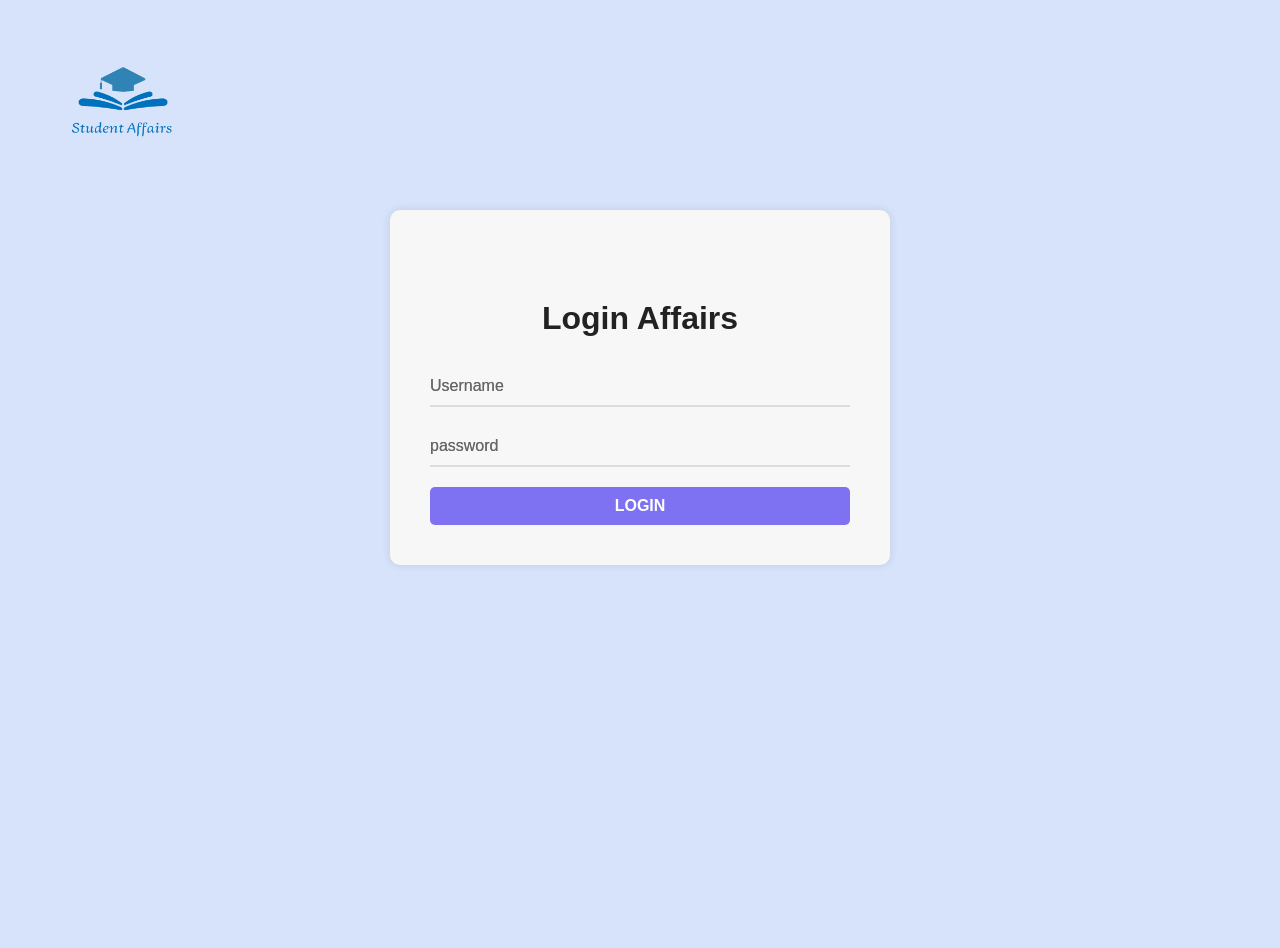
<file: index.html>
<!DOCTYPE html>
<html>

<head>
    <title>
        Homepage
    </title>
    <meta charset="UTF-8">
    <link rel="stylesheet" href="style/style.css"> 
</head>

<body>
    <header >
        <img src="images/final_logo.png" alt="Logo" width="150" height="130"/>
        <nav class="navigationBar">
            <li> <a href="#" class="active">Home</a></li>
            <li class="navBar-options">
                <a href="#" class="options-btn">Options</a>
                <div class="dropdown-content">
                    <a href="add_student.html"> Add new student</a>
                    <a href="view_Students.html"> View students</a>
                    <a href="assign-department.html"> Assign Department</a>
                </div>
            </li>
            <li><a href="contact.html"> Contact Us</a></li>
            <li><a id="logout" href="">Logout</a></li>            
            

        </nav>
    </header>
    <h1 class="mainTitle">Welcome to Students affair</h1>
    <br><br><br>
    <h2 class="second_title">How can we help you?</h2>
    <br>

    <div class="row">
        <div class="col">
            <img src="images/add_new.png" width="150" height="150"/>
            <p class="paragraph">you can add a new student to the system</p>
        </div>

        <div class="col">
            <img src="images/view_students.png" width="170" height="170"/>
            <p class="paragraph">you can view all students in separate page rendered in a table with a related set of attributes</p>
        </div>

        <div class="col">
            <img src="images/search.png" width="150" height="150"/>
            <p class="paragraph">you can search for student by name , id , level , status , date of birth , GPA , gender , email , department or phone number</p>
        </div>
    </div>


    <div class="row">
        <div class="col">
            <img src="images/edit.png" width="150" height="150"/>
            <p class="paragraph">you can update an existing student information except department , and can you can also change status of student from active to inactive or vice versa from the table viewing all students</p>
        </div>

        <div class="col">
            <img src="images/department.png" width="150" height="150"/>
            <p class="paragraph">you can select specific student after searching to assign department through the student's department assignment page</p>
        </div>

        <div class="col">
            <img src="images/delete.png" width="150" height="150"/>
            <p class="paragraph">you can delete an existing student data through a delete button in edit student data page with a confirmation dialogue for the action before deletion occurs</p>
        </div>
    </div>
    <br><br><br>


    <script src="scripts/logout.js"></script>
</body>


</html>
</file>
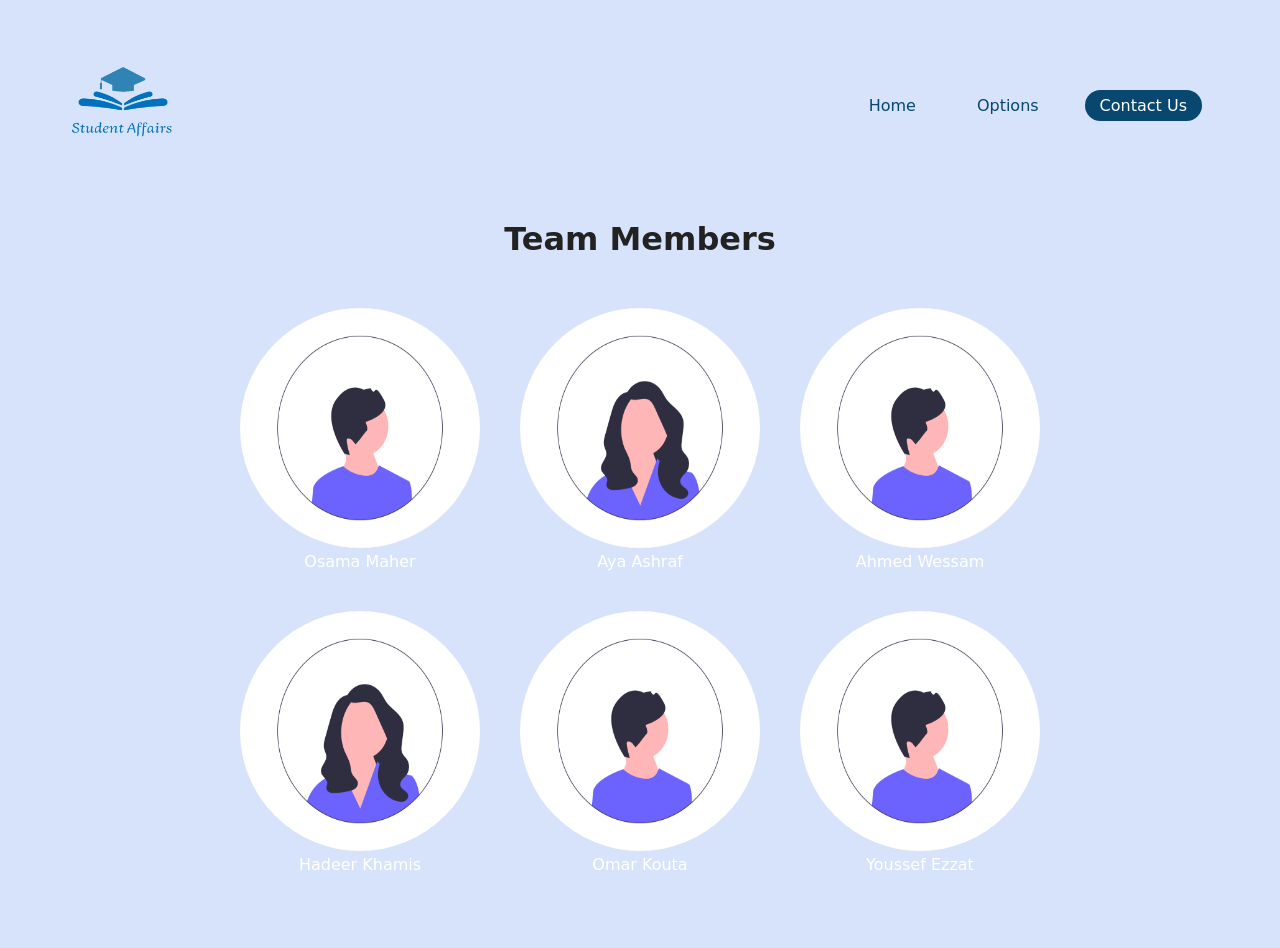
<file: contact.html>
<!DOCTYPE html>
<html>
    <head>
        <title>
            Contact Us
        </title>
        <meta charset="UTF-8" />
        <link rel="stylesheet" href="style/style.css" />
    </head>

    <body>
        <header>
            <img src="images/final_logo.png" alt="Logo" width="150" height="130" />
            <nav class="navigationBar">
                <li><a href="index.html">Home</a></li>
                <li class="navBar-options">
                    <a href="#" class="options-btn">Options</a>
                    <div class="dropdown-content">
                        <a href="add_student.html"> Add new student</a>
                        <a href="view_Students.html"> View students</a>
                    </div>
                </li>
                <li><a href="#" class="active"> Contact Us</a></li>
            </nav>
        </header>

        <div class="teamMember">
            <h1 class="mainTitle">Team Members</h1>
            <div class="row">
                <div class="col">
                    <img src="images/male-avatar.png" alt="picture" width="240" height="240" />
                    <br />
                    <a href="mailto:osama392maher@gmail.com" class="names">Osama Maher</a>
                </div>
                <div class="col">
                    <img src="images/female-avatar.png" alt="picture" width="240" height="240" />
                    <br />
                    <a href="mailto:aya851821@gmail.com" class="names">Aya Ashraf</a>
                </div>
                <div class="col">
                    <img src="images/male-avatar.png" alt="picture" width="240" height="240" />
                    <br />
                    <a href="mailto:awessam127@gmail.com" class="names">Ahmed Wessam</a>
                </div>
            </div>
            <div class="row">
                <div class="col">
                    <img src="images/female-avatar.png" alt="picture" width="240" height="240" />
                    <br />
                    <a href="mailto:hadeerabdelnaser94@gmail.com" class="names">Hadeer Khamis</a>
                </div>
                <div class="col">
                    <img src="images/male-avatar.png" alt="picture" width="240" height="240" />
                    <br />
                    <a href="mailto:omarkouta551@gmail.com" class="names">Omar Kouta</a>
                </div>
                <div class="col">
                    <img src="images/male-avatar.png" alt="picture" width="240" height="240" />
                    <br />
                    <a href="mailto:abdelazizyoussef2020@gmail.com" class="names">Youssef Ezzat</a>
                </div>

            </div>
        </div>
    </body>
</html>
</file>
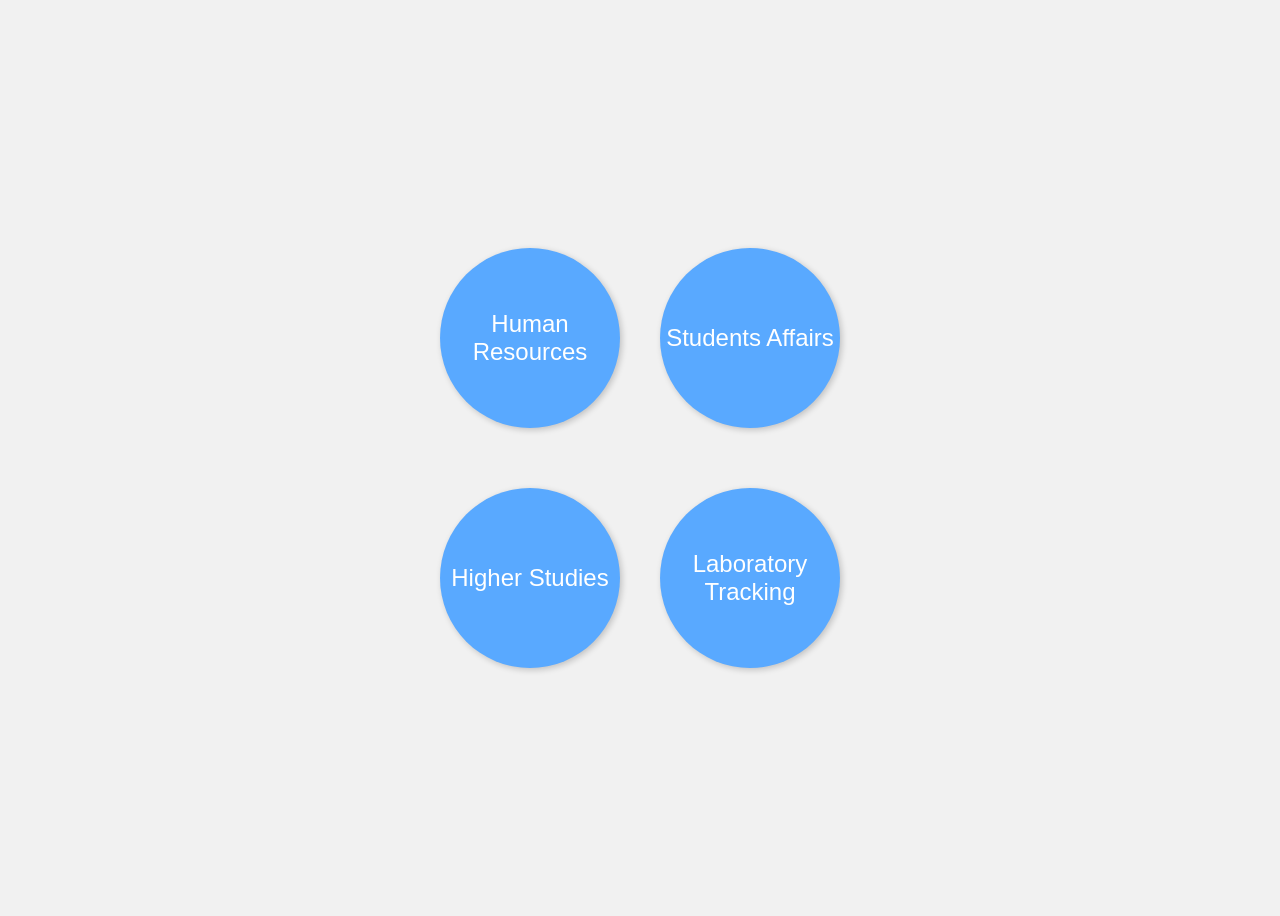
<file: gate.html>
<!DOCTYPE html>
<html>
<head>
  <meta charset="UTF-8">
  <title>Buttons</title>
  <link rel="stylesheet" href="style/gate.css">
</head>
<body>

  <div class="button-container">
    <div class="button-row">
      <a href="notfound.html"><button class="wrong-btn">Human Resources</button></a>
      <a href="index.html"><button class="correct-btn">Students Affairs</button></a>
    </div>
    <div class="button-row">
      <a href="notfound.html"><button class="wrong-btn">Higher Studies</button></a>
      <a href="notfound.html"><button class="wrong-btn">Laboratory Tracking</button></a>
    </div>
  </div>

</body>
</html>
</file>
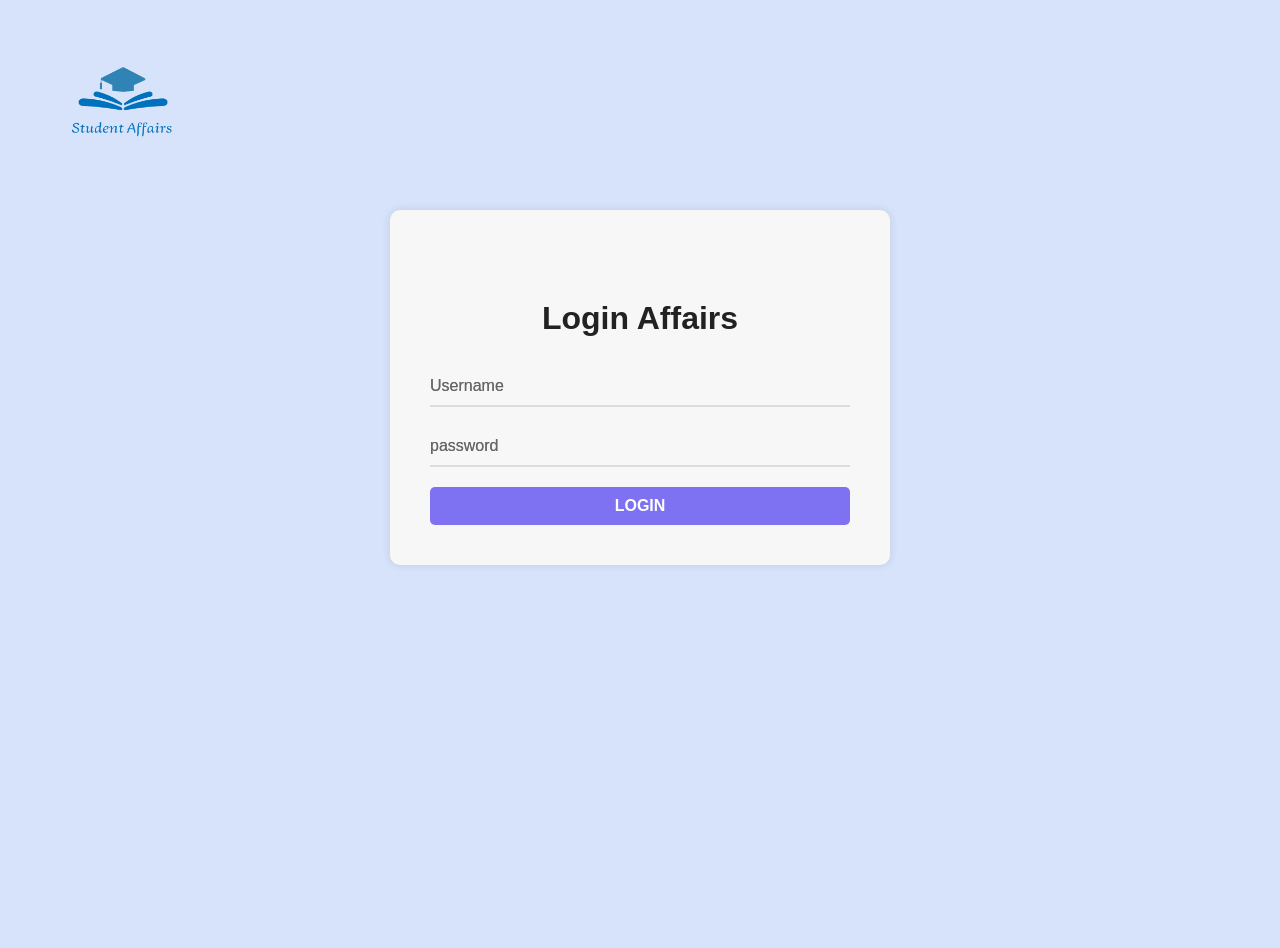
<file: login.html>
<!DOCTYPE html>
<html>

<head>
    <title>
        Login Affairs
    </title>
    <meta charset="UTF-8">
    <link rel="stylesheet" href="style/style.css"> 
</head>

<body>
    <header>
        <img src="images/final_logo.png" alt="Logo" width="150" height="130" />
    </header>

        <div class="container">
            <form id="addStudentForm" action="" class="form">
                <h1 class="mainTitle">Login Affairs</h1>
                <div class="add_new">
                    <input type="text" placeholder="Username" class="input" id="username">
                    <label class="label">Username</label>
                </div>
    
                <div class="add_new">
                    <input type="password" placeholder="password" class="input" id="password">
                    <label class="label">password</label>
                </div>

                <button type="submit" class="submit">Login</button>

            </form>
        </div>

    </header>
    <script src="scripts/login.js"></script>
</body>
</html>
</file>
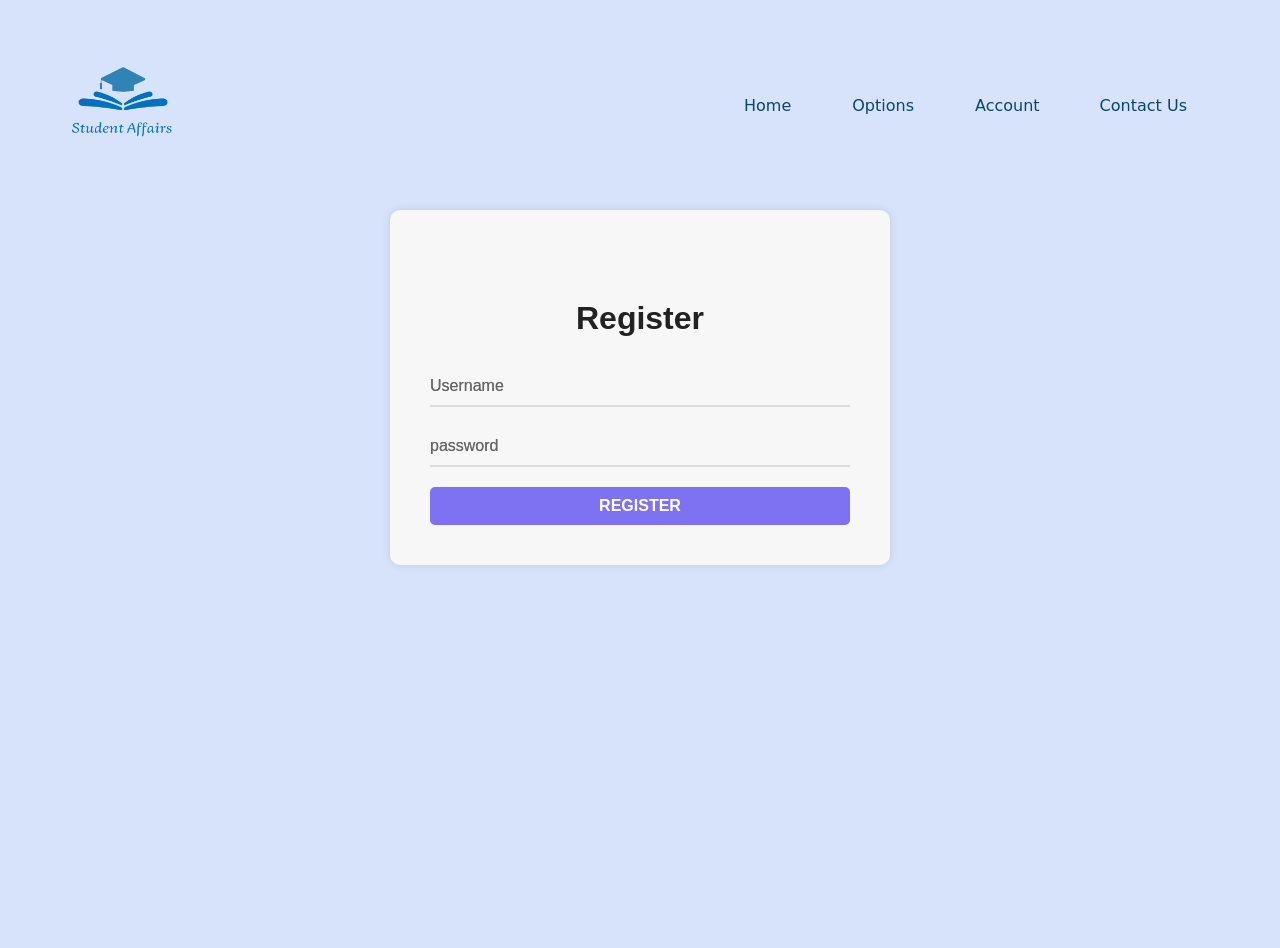
<file: Register.Html>
<!DOCTYPE html>
<html>

<head>
    <title>
        Register
    </title>
    <meta charset="UTF-8">
    <link rel="stylesheet" href="style/style.css"> 
</head>

<body>
    <header>
        <img src="images/final_logo.png" alt="Logo" width="150" height="130" />
        <nav class="navigationBar">
            <li> <a href="index.html">Home</a></li>
            <li class="navBar-options">
                <a href="#" class="options-btn">Options</a>
                <div class="dropdown-content">
                    <a href="add_student.html"> Add new student</a>
                    <a href="view_Students.html"> View students</a>
                </div>
            </li>

            <li class="navBar-account">
                <a href="#" class="account-btn">Account</a>
            </li>
            <li><a href="contact.html"> Contact Us</a></li>
        </nav>
    </header>

        <div class="container">
            <form id="addStudentForm" action="" class="form">
                <h1 class="mainTitle">Register</h1>
                <div class="add_new">
                    <input type="text" placeholder="Username" class="input" id="username">
                    <label class="label">Username</label>
                </div>
    
                <div class="add_new">
                    <input type="password" placeholder="password" class="input" id="password">
                    <label class="label">password</label>
                </div>

                <button type="submit" class="submit">Register</button>

            </form>
        </div>

    </header>
    <script src="scripts/register.js"></script>
</body>
</html>
</file>
<file: style/style.css>
body {
    background-color: #d7e3fa;
    background-attachment: fixed;
    height: 100vh;
    font-family: system-ui;
    background-position: 100% 100%;
}

a {
    text-decoration: none;
    color: white;
}

header {
    display: flex;
    justify-content: space-between;
    align-items: center;
    margin: 40px;
}

.logo {
    color: white;
    font-size: 30px;
    text-transform: uppercase;
}

.navigationBar {
    display: flex;
    justify-content: center;
    align-items: center;
    list-style: none;
}

header nav li {
    margin-right: 30px;
}

header nav li a {
    padding: 6px 15px;
    border-radius: 20px;
    color: #074770;
}

header nav li a:hover,
.active {
    background-color: #074770;
    color: #fff;
}

.navigationBar .navBar-options {
    float: left;
    overflow: hidden;
}

.navigationBar .navBar-options .options-btn {
    font-size: 16px;
    border: none;
    outline: none;
    color: #074770;
    padding: 14px 16px;
    background-color: inherit;
    font-family: inherit;
    margin: 0;
}

.navigationBar .navBar-options .dropdown-content {
    display: none;
    position: absolute;
    background-color: #074770;
    min-width: 200px;
    box-shadow: 0px 8px 16px 0px rgba(0, 0, 0, 0.519);
    z-index: 1;
}

.navigationBar .navBar-options .dropdown-content a {
    float: none;
    padding: 12px 16px;
    display: block;
    text-align: left;
    color: #fff;
}

.navigationBar .navBar-options .dropdown-content a:hover {
    background-color: #9ca6ad;
}

.navigationBar .navBar-options:hover .dropdown-content {
    display: block;
}

.search {
    width: 250px;
    height: 40px;
    padding: 10px;
    border-radius: 20px;
    border: none;
    box-shadow: 0 2px 5px rgba(0, 0, 0, 0.3);
    font-size: 16px;
    color: #666;
    background-color: #f5f5f5;
    outline: none;
}

.search:focus {
    box-shadow: 0 2px 5px rgba(0, 0, 0, 0.5);
}

.search-btn {
    padding: 10px;
    margin-left: 10px;
    font-size: 16px;
    border-style: solid;
    border-radius: 20px;
    height: 40px;
    background-color: #074770;
    color: #fff;
}
.search-option {
    padding: 10px;
    margin-left: 10px;
    font-size: 16px;
    border-style: solid;
    border-radius: 20px;
    height: 40px;
    background-color: #074770;
    color: #fff;
}

.search-option:hover {
    background-color: #9ca6ad;
}

/* Style the results table */
table {
    margin: 3px auto;
    border-collapse: collapse;
}

th,
td {
    padding: 10px;
    text-align: left;
    border: 2px solid black;
}

th {
    background-color: #fff;
}

td button {
    padding: 5px;
    margin-right: 5px;
    font-size: 14px;
}

.header_view {
    color: #074770;
}

.edit {
    padding: 6px 15px;
    border-radius: 20px;
    color: #074770;
    font-weight: bold;
}

/*---------------------------Search------------------------------------------*/
.search-button {
    padding: 10px;
    margin-left: 820px;
    font-size: 16px;
    border-style: solid;
    border-radius: 20px;
    height: 40px;
    background-color: #074770;
    color: #fff;
}

.searchBox {
    display: flex;
    justify-content: center;
    margin-left: 400px;
    margin-top: 100px;
    font-size: 14px;
    border-radius: 5px;
    border-style: solid;
    border-color: black;
    height: 35px;
    width: 30%;
}

.mainTitle {
    text-align: center;
}

/*---------------------------Form-------------osama-----------------------------*/

.container {
    max-width: 500px;
    margin: 0 auto;
}

.form {
    background-color: #f7f7f7;
    padding: 40px;
    border-radius: 10px;
    box-shadow: 0px 0px 10px rgba(0, 0, 0, 0.1);
    font-family: Arial, sans-serif;
}

.mainTitle {
    text-align: center;
    margin-bottom: 30px;
    color: #222;
    font-weight: bold;
    font-size: 24px;
}

.add_new {
    margin-bottom: 20px;
    position: relative;
}

.input {
    width: 100%;
    padding: 10px 0;
    border: none;
    border-bottom: 2px solid #ddd;
    font-size: 16px;
    color: #333;
    background-color: transparent;
    transition: border-color 0.3s ease;
}

.input:focus {
    outline: none;
    border-bottom: 2px solid #7e72f2;
}

.label {
    position: absolute;
    top: 10px;
    left: 0;
    color: #666;
    font-size: 16px;
    pointer-events: none;
    transition: all 0.3s ease;
}

.input:focus ~ .label,
.input:not(:placeholder-shown) ~ .label {
    top: -20px;
    font-size: 12px;
    color: #7e72f2;
}

.select {
    width: 100%;
    padding: 10px 0;
    border: none;
    border-bottom: 2px solid #ddd;
    font-size: 16px;
    color: #333;
    background-color: transparent;
    appearance: none;
    -webkit-appearance: none;
    -moz-appearance: none;
    background-image: url("data:image/svg+xml,%3Csvg xmlns='http://www.w3.org/2000/svg' width='10' height='6' viewBox='0 0 10 6'%3E%3Cpath fill='%23ddd' d='M5 6L0 0h10L5 6z'/%3E%3C/svg%3E");
    background-repeat: no-repeat;
    background-position: right 10px center;
}

.select:focus {
    outline: none;
    border-bottom: 2px solid #7e72f2;
}

.submit {
    display: block;
    width: 100%;
    padding: 10px;
    border: none;
    background-color: #7e72f2;
    color: #fff;
    font-size: 16px;
    font-weight: bold;
    text-transform: uppercase;
    border-radius: 5px;
    margin-top: 20px;
    cursor: pointer;
    transition: background-color 0.3s ease;
}

.submit:hover {
    background-color: #6b63dc;
}

.delete {
    display: block;
    width: 100%;
    padding: 10px;
    border: none;
    background-color: #ddd;
    color: #333;
    font-size: 16px;
    font-weight: bold;
    text-transform: uppercase;
    border-radius: 5px;
    margin-top: 20px;
    cursor: pointer;
    transition: background-color 0.3s ease;
}

.delete:hover {
    background-color: #b3b3;
}

*:disabled {
    opacity: 0.5;
    cursor: not-allowed;
  }




  .teamMember {
    text-align: center;
  }
  
  .mainTitle {
    font-size: 32px;
    margin-top: 50px;
  }
  
  .row {
    display: flex;
    flex-wrap: wrap;
    justify-content: center;
  }
  
  .col {
    margin: 20px;
    text-align: center;
    
  }
  img {
    border-radius: 50%;
  }
  
  .paragraph{
    width: 170px;
    height: 150px;
    float: right;
    font-family: ubuntu;
    font-weight: 900px;
  }

.homePage .content img{
    display: flex;
    justify-content: space-between; 
    align-items: center;
    margin-left : 85px;
}

.homePage .content {
    width: 240px;
    aspect-ratio: auto 240 / 240;
    height: 240px;
}

.second_title{
    text-align: center;
    color: #125681;
}
</file>
<file: style/gate.css>
body {
  display: flex;
  flex-direction: column;
  justify-content: center;
  align-items: center;
  height: 100vh;
  background-color: #f1f1f1;
}


button {
  padding: 0;
  width: 180px;
  height: 180px;
  margin: 20px;
  border-radius: 50%;
  font-size: 1.5rem;
  color: #fff;
  background-color: #444;
  box-shadow: 2px 2px 6px rgba(0, 0, 0, 0.2);
  border: none;
  cursor: pointer;
  transition: all 0.3s ease-in-out;
  position: relative;
  overflow: hidden;
}

button:before {
  content: "";
  position: absolute;
  top: 50%;
  left: 50%;
  transform: translate(-50%, -50%) scale(0);
  width: 200px;
  height: 200px;
  background-color: rgba(255, 255, 255, 0.4);
  border-radius: 50%;
  z-index: -1;
  transition: all 0.3s ease-in-out;
}

button:hover:before {
  transform: translate(-50%, -50%) scale(2);
}

button:hover {
  transform: translateY(-5px);
  box-shadow: 4px 4px 12px rgba(0, 0, 0, 0.3);
}

button:active {
  transform: translateY(0);
  box-shadow: none;
}

button:nth-child(1) {
  background-color: #59a9ff;
}

button:nth-child(2) {
  background-color: #ff7b54;
}

button:nth-child(3) {
  background-color: #9b59b6;
}

button:nth-child(4) {
  background-color: #2ecc71;
}

button span {
  position: relative;
  z-index: 1;
  display: inline-block;
  transform: translateY(10px);
  transition: all 0.3s ease-in-out;
}

button:hover span {
  transform: translateY(0);
}

.button-row {
  display: flex;
  justify-content: center;
  align-items: center;
  margin: 20px 0;
}
</file>
